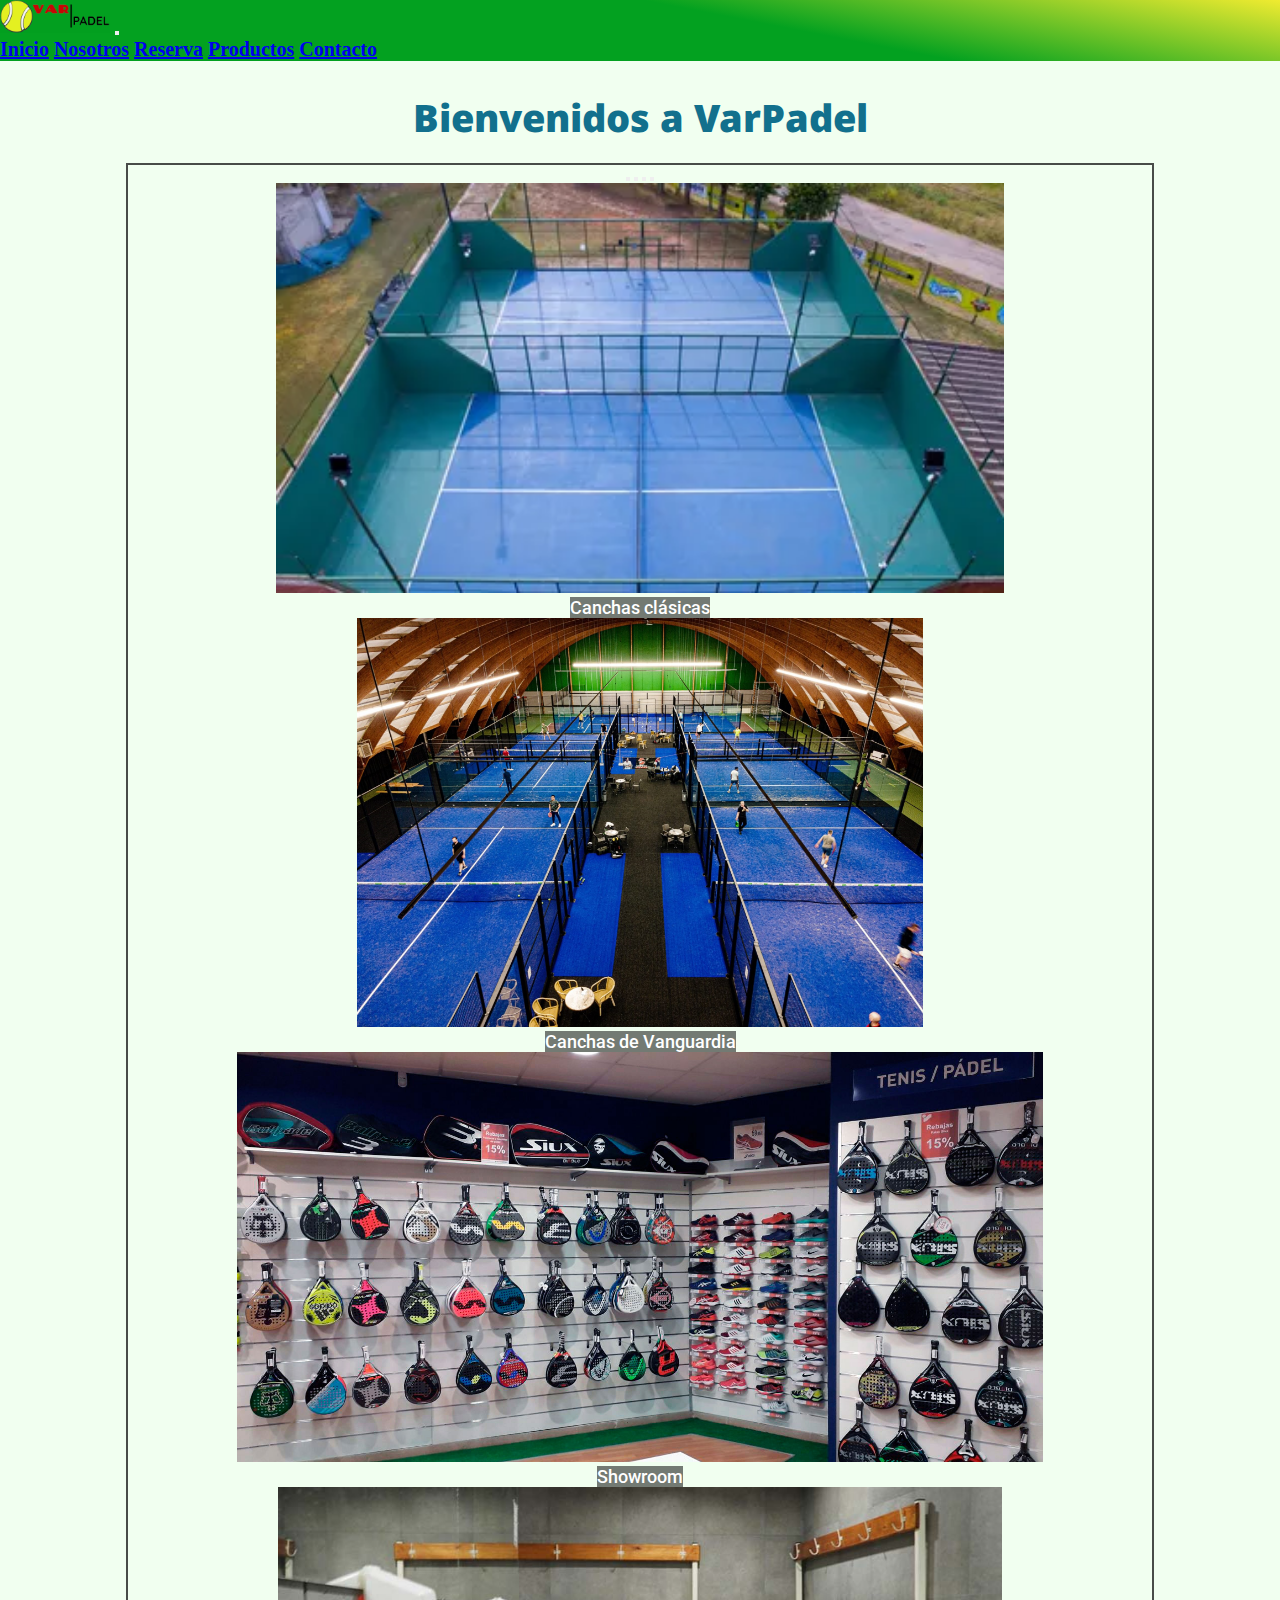
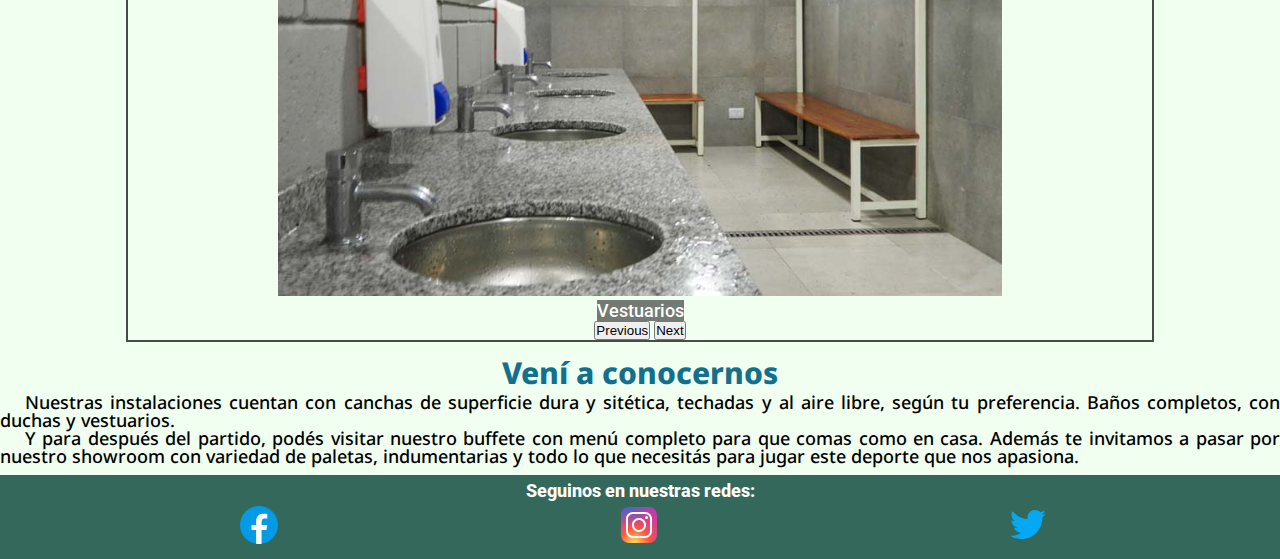
<file: index.html>
<!DOCTYPE html>
<html lang="en">
    <head>
        <meta charset="UTF-8">
        <meta http-equiv="X-UA-Compatible" content="IE=edge">
        <link rel="shortcut icon" href="./img/varpadel_favicon.png" type="image/x-icon">
        <meta name="viewport" content="width=device-width, initial-scale=1.0">
        <link href="https://cdn.jsdelivr.net/npm/bootstrap@5.3.0-alpha1/dist/css/bootstrap.min.css" rel="stylesheet" integrity="sha384-GLhlTQ8iRABdZLl6O3oVMWSktQOp6b7In1Zl3/Jr59b6EGGoI1aFkw7cmDA6j6gD" crossorigin="anonymous">
        <link rel="stylesheet" href="./css/estilo.css">
        <title>VarPadel - Inicio</title>
        <meta name="description" content="Tu cancha profesional con gustito a barrio">
        <meta name="keywords" content="Cancha, Sintético, Padel, Peletas, Deporte, Argentina, Buenos Aires">
    </head>
    <body>
        <header>
            <nav class="navbar navbar-expand-lg navbar-dark" >
                <div class="container-fluid">
                    <a class="navbar-brand" href="index.html"><img class="varlogo" src="./img/varlogo.png" alt="pelota de padel con la palabra var en bordo y padel en negro separadas por una linea vertical"></a>
                    <button class="navbar-toggler" type="button" data-bs-toggle="collapse" data-bs-target="#navbarNavAltMarkup" aria-controls="navbarNavAltMarkup" aria-expanded="false" aria-label="Toggle navigation">
                        <span class="navbar-toggler-icon"></span>
                    </button>
                    <div class="collapse navbar-collapse" id="navbarNavAltMarkup">
                        <div class="navbar-nav">
                        <a class="nav-link active nav-link1" aria-current="page" href="index.html">Inicio</a>
                        <a class="nav-link nav-link2" href="./section/nosotros.html">Nosotros</a>
                        <a class="nav-link nav-link3" href="./section/reserva.html">Reserva</a>
                        <a class="nav-link nav-link4" href="./section/productos.html">Productos</a>
                        <a class="nav-link nav-link5" href="./section/contacto.html">Contacto</a>
                        </div>
                    </div>
                </div>
            </nav>
        </header>
        <section class="wrapper">
            <main>
                <h1>
                    Bienvenidos a VarPadel
                </h1>
                <div class="carousel-width" style="text-align: center;">
                    <div id="carouselExampleIndicators" class="carousel slide carousel-fade" data-bs-ride="carousel" data-bs-interval="4000">
                        <div class="carousel-indicators">
                            <button type="button" data-bs-target="#carouselExampleIndicators" data-bs-slide-to="0" class="active" aria-current="true" aria-label="Slide 1"></button>
                            <button type="button" data-bs-target="#carouselExampleIndicators" data-bs-slide-to="1" aria-label="Slide 2"></button>
                            <button type="button" data-bs-target="#carouselExampleIndicators" data-bs-slide-to="2" aria-label="Slide 3"></button>
                            <button type="button" data-bs-target="#carouselExampleIndicators" data-bs-slide-to="3" aria-label="Slide 4"></button>
                        </div>
                        <div class="carousel-inner">
                            <div class="carousel-item active">
                                <img src="./img/canchapista_outdoor.webp" class="d-block w-100" alt="canchas de padel outdoor de superficie cemento">
                                <div class="carousel-caption d-none d-md-block">
                                    <h5>Canchas clásicas</h5>
                                </div>
                            </div>
                            <div class="carousel-item">
                                <img src="./img/canchasintetico_indoor.webp" class="d-block w-100" alt="canchas de padel indoor de superficie sintético">
                                <div class="carousel-caption d-none d-md-block">
                                    <h5>Canchas de Vanguardia</h5>
                                </div>
                            </div>
                            <div class="carousel-item">
                                <img src="./img/showroom.jpg" class="d-block w-100" alt="showroom con productos relacionados al padel">
                                <div class="carousel-caption d-none d-md-block">
                                    <h5>Showroom</h5>
                                </div>
                            </div>
                            <div class="carousel-item">
                                <img src="./img/vestuarios.jpg" class="d-block w-100" alt="vestuarios con ducha, bancos y perchas">
                                <div class="carousel-caption d-none d-md-block">
                                    <h5>Vestuarios</h5>
                                </div>
                            </div>
                        </div>
                            <button class="carousel-control-prev" type="button" data-bs-target="#carouselExampleIndicators" data-bs-slide="prev">
                            <span class="carousel-control-prev-icon" aria-hidden="true"></span>
                            <span class="visually-hidden">Previous</span>
                        </button>
                        <button class="carousel-control-next" type="button" data-bs-target="#carouselExampleIndicators" data-bs-slide="next">
                            <span class="carousel-control-next-icon" aria-hidden="true"></span>
                            <span class="visually-hidden">Next</span>
                        </button>
                    </div>
                </div>
            </main>
            <section>
                <div class="h2_inicio">
                    <h2>
                        Vení a conocernos
                    </h2>
                </div>
                <div class="p_inicio">
                    <p>
                        Nuestras instalaciones cuentan con canchas de superficie dura y sitética, techadas y al aire libre, según tu preferencia. Baños completos, con duchas y vestuarios.
                    </p>
                    <p>
                        Y para después del partido, podés visitar nuestro buffete con menú completo para que comas como en casa.
                        Además te invitamos a pasar por nuestro showroom con variedad de paletas, indumentarias y todo lo que necesitás para jugar este deporte que nos apasiona.
                    </p>
                </div>
            </section>
        </section>
        <footer>
            <div class="redes">
                <h2>Seguinos en nuestras redes:</h2>
                <div class="redesFlex">
                    <a class="face" href="https://www.facebook.com/" target="_blank"><img class="redes_icon" src="./img/icons8-facebook-nuevo.svg" alt="icono de facebook letra f blanco con fondo azul"></a>
                    <a class="insta" href="https://www.instagram.com/" target="_blank"><img class="redes_icon" src="./img/icons8-instagram.svg" alt="icono instagram imagen de camara con fondo multicolor"></a>
                    <a class="twitter" href="https://www.twitter.com/" target="_blank"><img class="redes_icon" src="./img/icons8-twitter.svg" alt="icono twitter pajaro volando en blanco y fondo azul"></a>
                </div>
            </div>
        </footer>
        <script src="https://cdn.jsdelivr.net/npm/bootstrap@5.3.0-alpha1/dist/js/bootstrap.bundle.min.js" integrity="sha384-w76AqPfDkMBDXo30jS1Sgez6pr3x5MlQ1ZAGC+nuZB+EYdgRZgiwxhTBTkF7CXvN" crossorigin="anonymous"></script>
    </body>
</html>
</file>
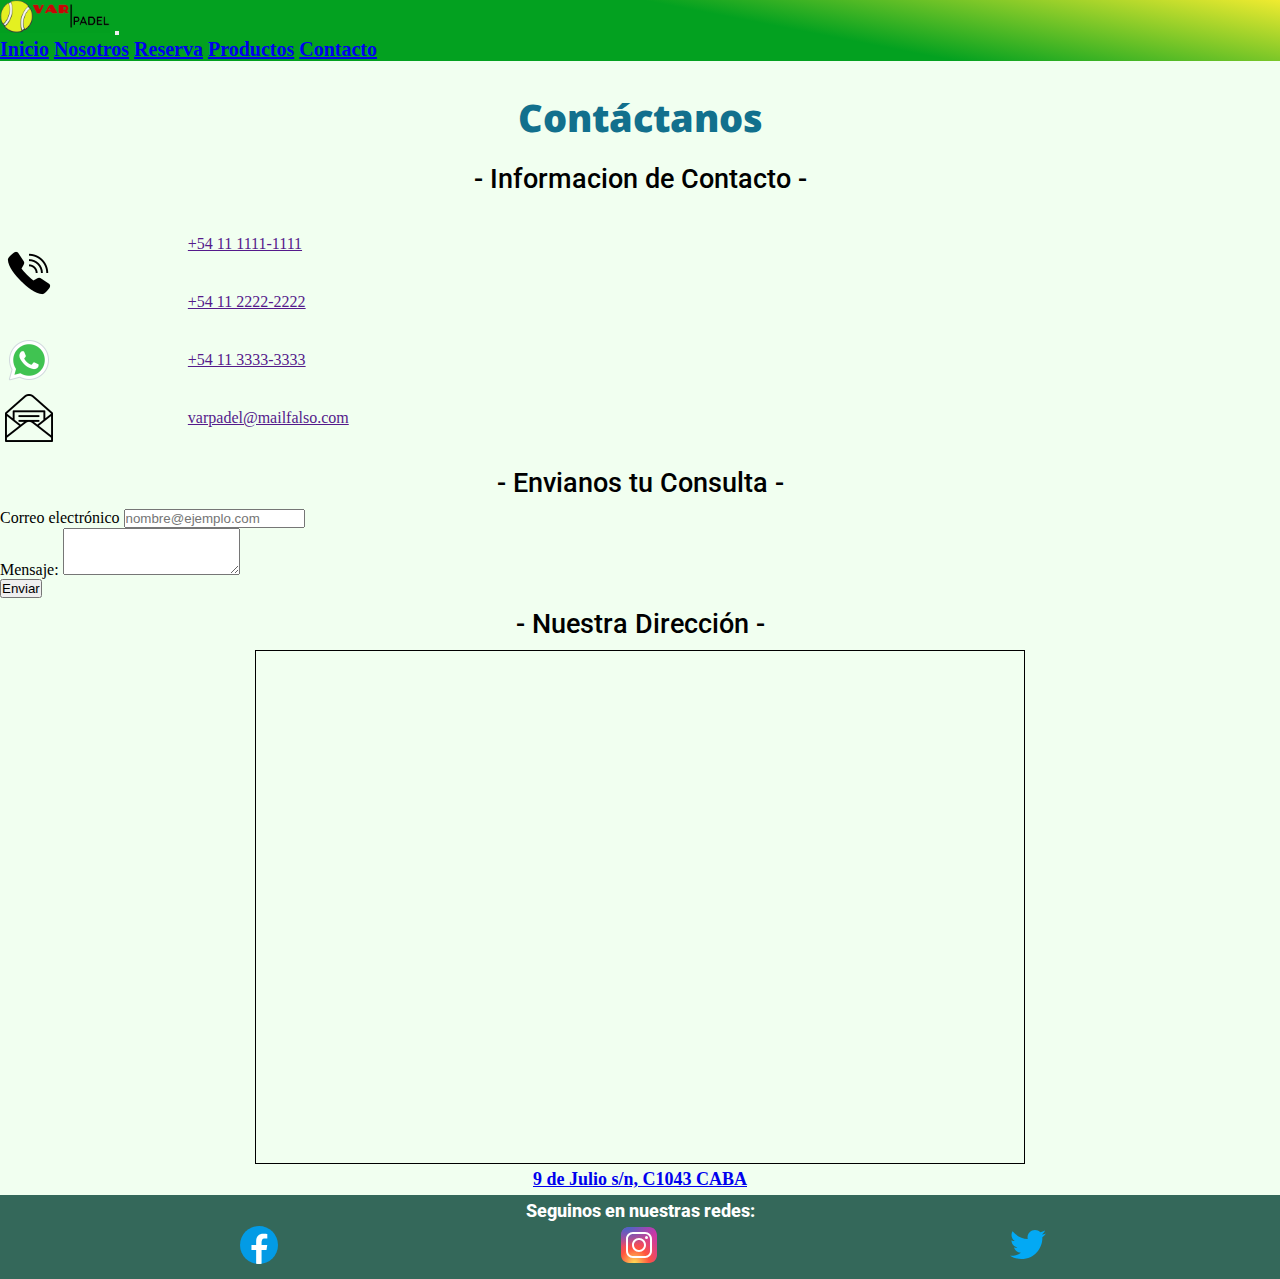
<file: section/contacto.html>
<!DOCTYPE html>
<html lang="en">
<head>
    <meta charset="UTF-8">
    <meta http-equiv="X-UA-Compatible" content="IE=edge">
    <link rel="shortcut icon" href="../img/varpadel_favicon.png" type="./image/x-icon">
    <meta name="viewport" content="width=device-width, initial-scale=1.0">
    <link href="https://cdn.jsdelivr.net/npm/bootstrap@5.3.0-alpha1/dist/css/bootstrap.min.css" rel="stylesheet" integrity="sha384-GLhlTQ8iRABdZLl6O3oVMWSktQOp6b7In1Zl3/Jr59b6EGGoI1aFkw7cmDA6j6gD" crossorigin="anonymous">
    <link rel="stylesheet" href="../css/estilo.css">
    <title>VarPadel - Contacto</title>
    <meta name="description" content="Contactanos ante cualquier consulta que tenga">
    <meta name="keywords" content="Cancha, Sintético, Padel, Peletas, Deporte, Argentina, Buenos Aires, Ubicación, Información">
</head>
<body>
    <header>
        <nav class="navbar navbar-expand-lg navbar-dark" style="background: linear-gradient(11deg, #03a120 60%, #f0eb30);">
            <div class="container-fluid">
                <a class="navbar-brand" href="../index.html"><img class="varlogo" src="../img/varlogo.png" alt="pelota de padel con la palabra var en bordo y padel en negro separadas por una linea vertical"></a>
                <button class="navbar-toggler" type="button" data-bs-toggle="collapse" data-bs-target="#navbarNavAltMarkup" aria-controls="navbarNavAltMarkup" aria-expanded="false" aria-label="Toggle navigation">
                <span class="navbar-toggler-icon"></span>
                </button>
                <div class="collapse navbar-collapse" id="navbarNavAltMarkup">
                <div class="navbar-nav">
                    <a class="nav-link nav-link1" aria-current="page" href="../index.html">Inicio</a>
                    <a class="nav-link nav-link2" href="./nosotros.html">Nosotros</a>
                    <a class="nav-link nav-link3" href="./reserva.html">Reserva</a>
                    <a class="nav-link nav-link4" href="./productos.html">Productos</a>
                    <a class="nav-link nav-link5 active" aria-current="page" href="./contacto.html">Contacto</a>
                </div>
            </div>
            </div>
        </nav>
    </header>
    <section class="wrapper">
        <main>
            <h1>
            Contáctanos
            </h1>
        </main>
        <section class="container">
            <div class="row mt-5">
                <div class="col-md-6">
                    <h4>- Informacion de Contacto -</h4>
                    <div class="gridContacto">
                            <img class="info_contacto tel1" src="../img/icons8-volumen-del-timbre-48.png" alt="">
                            <a href="" class="info_contacto tel2"> +54 11 1111-1111</a>
                            <a href="" class="info_contacto tel3"> +54 11 2222-2222</a>
                        
                            <img class="info_contacto wapp" src="../img/icons8-whatsapp-48.png" alt="">
                            <a class="info_contacto wapp1" href="">+54 11 3333-3333</a>
                        
                            <img class="info_contacto email" src="../img/icons8-mail.png" alt="">    
                            <a class="info_contacto email1" href="">varpadel@mailfalso.com</a>
                    </div>
                </div>

                <div class="col-md-6">
                    <h4>- Envianos tu Consulta -</h4>
                    <form>
                        <div class="mb-3">
                            <label for="exampleFormControlInput1" class="form-label"> Correo electrónico</label>
                            <input type="email" class="form-control" id="exampleFormControlInput1"
                                placeholder="nombre@ejemplo.com">
                        </div>
                        <div class="mb-3">
                            <label for="exampleFormControlTextarea1" class="form-label">Mensaje:</label>
                            <textarea class="form-control" id="exampleFormControlTextarea1" rows="3"></textarea>
                        </div>
                        <input type="submit" value="Enviar" class="button btn btn-primary">
                    </form>
                </div>
            </div>
        </section>
        <section class="ubicacion">
            <h4>- Nuestra Dirección -</h4>
            <iframe src="https://www.google.com/maps/embed?pb=!1m18!1m12!1m3!1d3284.016713276846!2d-58.383759084404645!3d-34.60373888045948!2m3!1f0!2f0!3f0!3m2!1i1024!2i768!4f13.1!3m3!1m2!1s0x4aa9f0a6da5edb%3A0x11bead4e234e558b!2sObelisco!5e0!3m2!1ses-419!2sar!4v1670473163350!5m2!1ses-419!2sar"  style="border:1px solid black;" allowfullscreen="" loading="lazy" referrerpolicy="no-referrer-when-downgrade"></iframe>
            <a href="https://goo.gl/maps/9fpucxEThnBVhkEw9" target="_blank">9 de Julio s/n, C1043 CABA</a>
        </section>
    </section>

    <footer>
        <div class="redes">
            <h2>Seguinos en nuestras redes:</h2>
            <div class="redesFlex">
                <a class="face" href="https://www.facebook.com/" target="_blank"><img class="redes_icon" src="../img/icons8-facebook-nuevo.svg" alt="icono de facebook letra f blanco con fondo azul"></a>
                <a class="insta" href="https://www.instagram.com/" target="_blank"><img class="redes_icon" src="../img/icons8-instagram.svg" alt="icono instagram imagen de camara con fondo multicolor"></a>
                <a class="twitter" href="https://www.twitter.com/" target="_blank"><img class="redes_icon" src="../img/icons8-twitter.svg" alt="icono twitter pajaro volando en blanco y fondo azul"></a>
            </div>
        </div>
    </footer>

    <script src="https://cdn.jsdelivr.net/npm/bootstrap@5.3.0-alpha1/dist/js/bootstrap.bundle.min.js" integrity="sha384-w76AqPfDkMBDXo30jS1Sgez6pr3x5MlQ1ZAGC+nuZB+EYdgRZgiwxhTBTkF7CXvN" crossorigin="anonymous"></script>
</body>
</html>
</file>
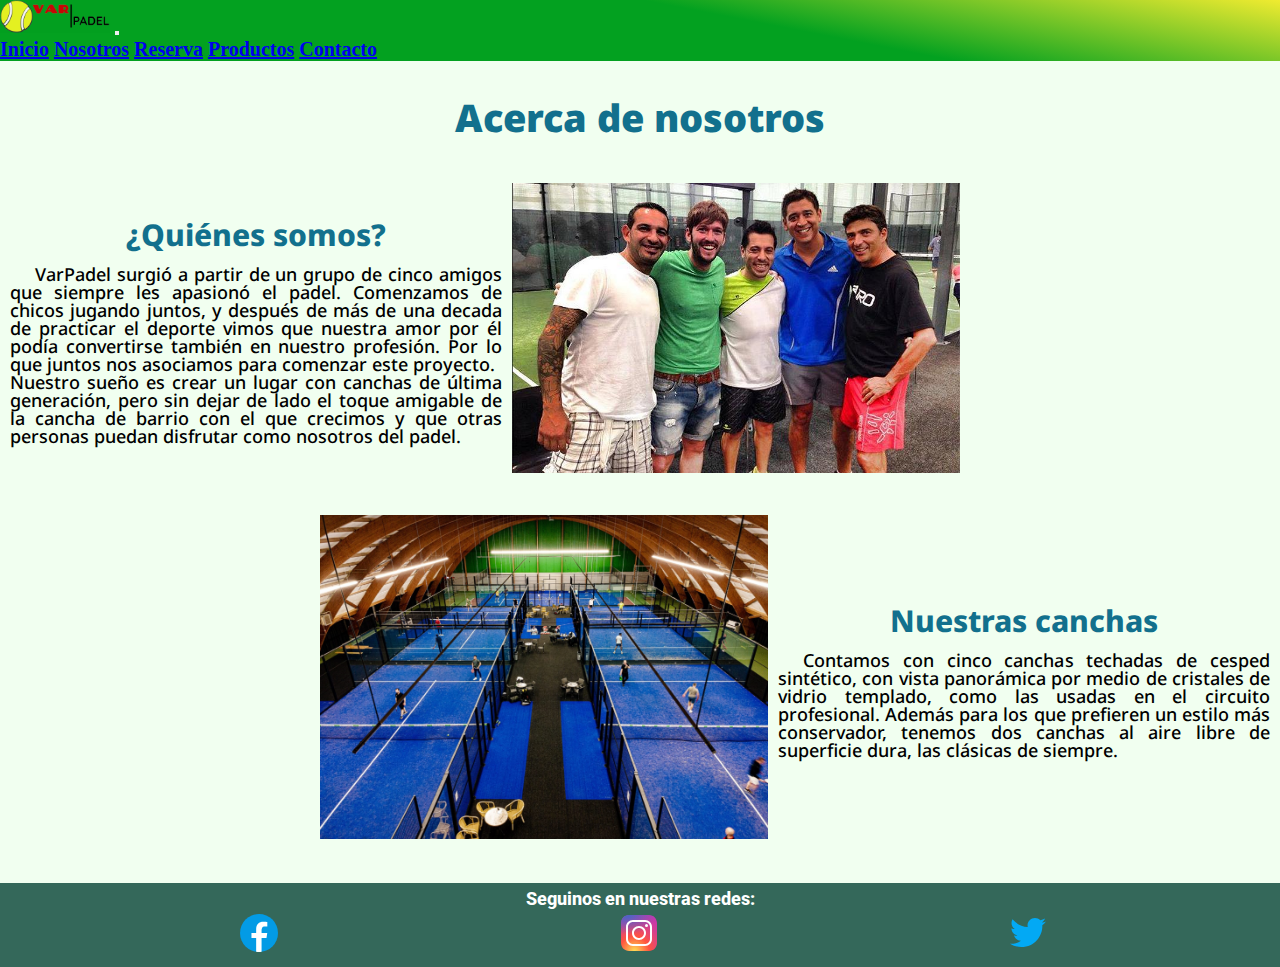
<file: section/nosotros.html>
<!DOCTYPE html>
<html lang="en">
<head>
    <meta charset="UTF-8">
    <meta http-equiv="X-UA-Compatible" content="IE=edge">
    <link rel="shortcut icon" href="../img/varpadel_favicon.png" type="./image/x-icon">
    <meta name="viewport" content="width=device-width, initial-scale=1.0">
    <link href="https://cdn.jsdelivr.net/npm/bootstrap@5.3.0-alpha1/dist/css/bootstrap.min.css" rel="stylesheet" integrity="sha384-GLhlTQ8iRABdZLl6O3oVMWSktQOp6b7In1Zl3/Jr59b6EGGoI1aFkw7cmDA6j6gD" crossorigin="anonymous">
    <link rel="stylesheet" href="../css/estilo.css">
    <title>VarPadel - Nosotros</title>
    <meta name="description" content="Conoce quienes somos">
    <meta name="keywords" content="Cancha, Sintético, Padel, Peletas, Deporte, Argentina, Buenos Aires, Amigos">
</head>
<body>
    <header>
        <nav class="navbar navbar-expand-lg navbar-dark" style="background: linear-gradient(11deg, #03a120 60%, #f0eb30);">
            <div class="container-fluid">
                <a class="navbar-brand" href="../index.html"><img class="varlogo" src="../img/varlogo.png" alt="pelota de padel con la palabra var en bordo y padel en negro separadas por una linea vertical"></a>
                <button class="navbar-toggler" type="button" data-bs-toggle="collapse" data-bs-target="#navbarNavAltMarkup" aria-controls="navbarNavAltMarkup" aria-expanded="false" aria-label="Toggle navigation">
                    <span class="navbar-toggler-icon"></span>
                </button>
                <div class="collapse navbar-collapse" id="navbarNavAltMarkup">
                    <div class="navbar-nav">
                        <a class="nav-link nav-link1" aria-current="page" href="../index.html">Inicio</a>
                        <a class="nav-link nav-link2 active" href="./nosotros.html">Nosotros</a>
                        <a class="nav-link nav-link3" href="./reserva.html">Reserva</a>
                        <a class="nav-link nav-link4" href="./productos.html">Productos</a>
                        <a class="nav-link nav-link5 " aria-current="page" href="./contacto.html">Contacto</a>
                    </div>
                </div>
            </div>
        </nav>
    </header>

    <section class="wrapper">
        <main>
            <h1>
            Acerca de nosotros
            </h1>
        </main>
        <section class="flexNosotros">
            <section class="flexqs">
                <div class="textns">
                    <h2>¿Quiénes somos?</h2>
                    <p>
                        VarPadel surgió a partir de un grupo de cinco amigos que siempre les apasionó el padel. Comenzamos de chicos jugando juntos, y después de más de una decada de practicar el deporte vimos que nuestra amor por él podía convertirse también en nuestro profesión. Por lo que juntos nos asociamos para comenzar este proyecto. 
                        <br>Nuestro sueño es crear un lugar con canchas de última generación, pero sin dejar de lado el toque amigable de la cancha de barrio con el que crecimos y que otras personas puedan disfrutar como nosotros del padel.
                    </p>
                </div>
                <div class="imgns">
                    <img src="../img/nosotros.jpg" alt="foto de amigos con ropa deportiva en cancha de padel">
                </div>
            </section>
            <section class="flexnc">
                <div class="imgns">
                    <img src="../img/canchasintetico_indoor.webp" alt="foto de amigos con ropa deportiva en cancha de padel">
                </div>
                <div class="textns">
                    <h2>Nuestras canchas</h2>
                    <p>
                        Contamos con cinco canchas techadas de cesped sintético, con vista panorámica por medio de cristales de vidrio templado, como las usadas en el circuito profesional. Además para los que prefieren un estilo más conservador, tenemos dos canchas al aire libre de superficie dura, las clásicas de siempre.
                    </p>
                </div>
            </section>
        </section>
    </section>

    <footer>
        <div class="redes">
            <h2>Seguinos en nuestras redes:</h2>
            <div class="redesFlex">
                <a class="face" href="https://www.facebook.com/" target="_blank"><img class="redes_icon" src="../img/icons8-facebook-nuevo.svg" alt="icono de facebook letra f blanco con fondo azul"></a>
                <a class="insta" href="https://www.instagram.com/" target="_blank"><img class="redes_icon" src="../img/icons8-instagram.svg" alt="icono instagram imagen de camara con fondo multicolor"></a>
                <a class="twitter" href="https://www.twitter.com/" target="_blank"><img class="redes_icon" src="../img/icons8-twitter.svg" alt="icono twitter pajaro volando en blanco y fondo azul"></a>
            </div>
        </div>
    </footer>

    <script src="https://cdn.jsdelivr.net/npm/bootstrap@5.3.0-alpha1/dist/js/bootstrap.bundle.min.js" integrity="sha384-w76AqPfDkMBDXo30jS1Sgez6pr3x5MlQ1ZAGC+nuZB+EYdgRZgiwxhTBTkF7CXvN" crossorigin="anonymous"></script>
</body>
</html>
</file>
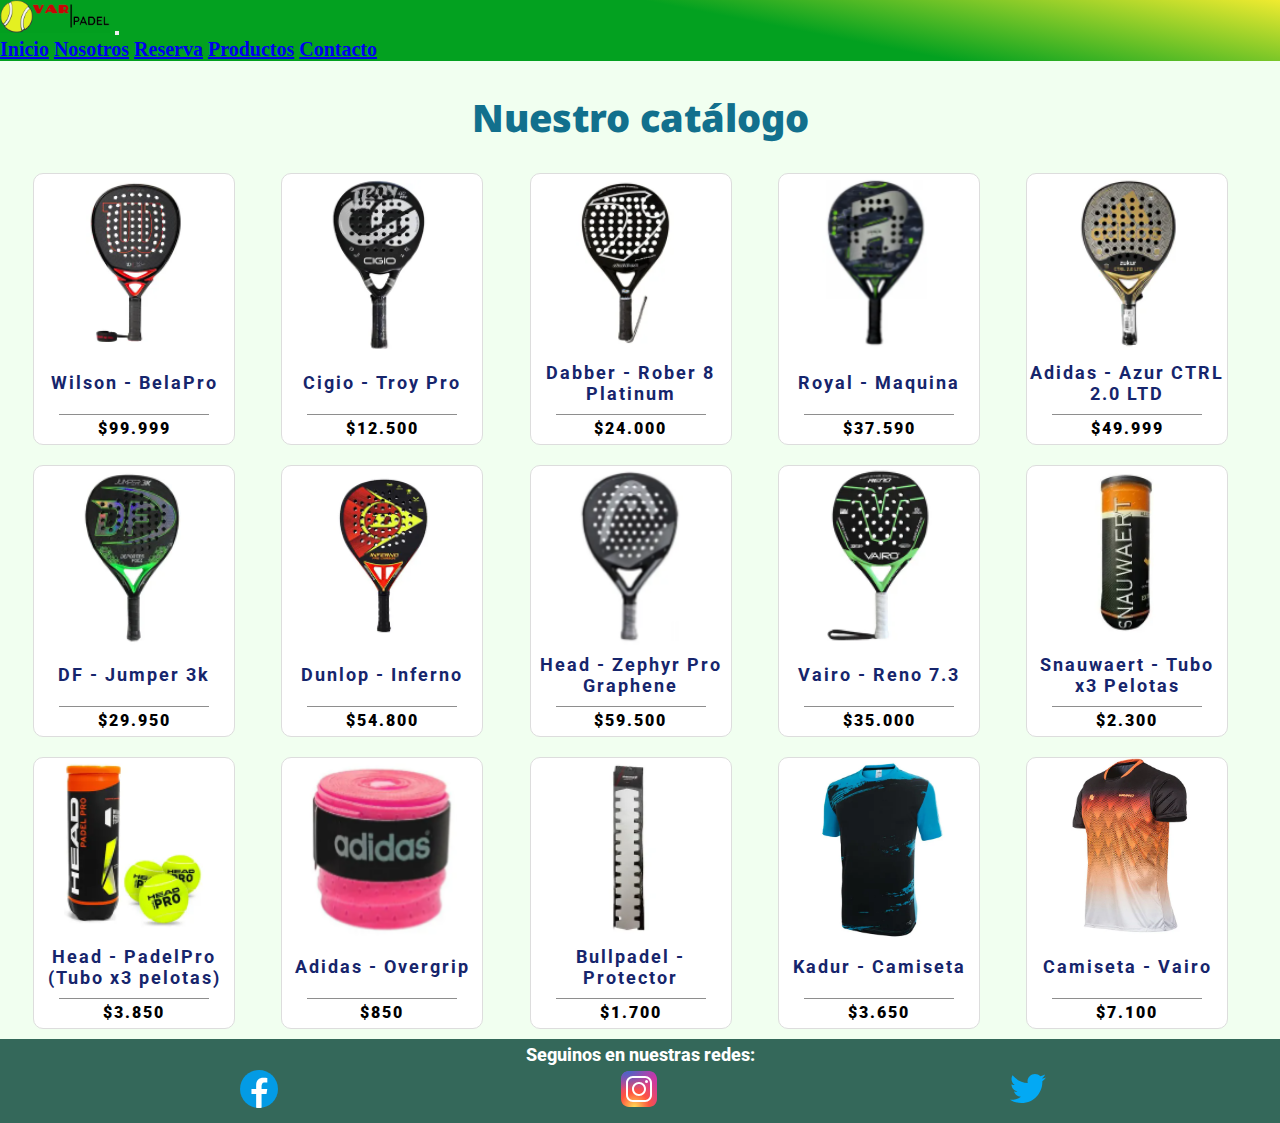
<file: section/productos.html>
<!DOCTYPE html>
<html lang="en">
<head>
    <meta charset="UTF-8">
    <meta http-equiv="X-UA-Compatible" content="IE=edge">
    <link rel="shortcut icon" href="../img/varpadel_favicon.png" type="./image/x-icon">
    <meta name="viewport" content="width=device-width, initial-scale=1.0">
    <link href="https://cdn.jsdelivr.net/npm/bootstrap@5.3.0-alpha1/dist/css/bootstrap.min.css" rel="stylesheet" integrity="sha384-GLhlTQ8iRABdZLl6O3oVMWSktQOp6b7In1Zl3/Jr59b6EGGoI1aFkw7cmDA6j6gD" crossorigin="anonymous">
    <link rel="stylesheet" href="../css/estilo.css">
    <title>VarPadel - Productos</title>
    <meta name="description" content="Mira nuestro catálogo de productos">
    <meta name="keywords" content="Cancha, Sintético, Padel, Peletas, Deporte, Argentina, Buenos Aires, Catalogo, Indumentaria">
</head>
<body>
    <header>
        <nav class="navbar navbar-expand-lg navbar-dark" style="background: linear-gradient(11deg, #03a120 60%, #f0eb30);">
            <div class="container-fluid">
                <a class="navbar-brand" href="../index.html"><img class="varlogo" src="../img/varlogo.png" alt="pelota de padel con la palabra var en bordo y padel en negro separadas por una linea vertical"></a>
                <button class="navbar-toggler" type="button" data-bs-toggle="collapse" data-bs-target="#navbarNavAltMarkup" aria-controls="navbarNavAltMarkup" aria-expanded="false" aria-label="Toggle navigation">
                    <span class="navbar-toggler-icon"></span>
                </button>
                <div class="collapse navbar-collapse" id="navbarNavAltMarkup">
                    <div class="navbar-nav">
                        <a class="nav-link nav-link1" aria-current="page" href="../index.html">Inicio</a>
                        <a class="nav-link nav-link2" href="./nosotros.html">Nosotros</a>
                        <a class="nav-link nav-link3" href="./reserva.html">Reserva</a>
                        <a class="nav-link nav-link4 active" href="./productos.html">Productos</a>
                        <a class="nav-link nav-link5" aria-current="page" href="./contacto.html">Contacto</a>
                    </div>
                </div>
            </div>
        </nav>
    </header>

    <section class="wrapper">
        <main>
            <h1>
            Nuestro catálogo
            </h1>
        </main>
        <div class="gridProductos">
            <div class="caja_producto caja1">
                <div class="box_venta">
                    <div class="box_venta_img">
                    <a href=""><img src="../img/paleta-belapro.png" alt="paleta negra con detalles y logo de wilson en rojo"></a>
                    </div>
                    <h2>Wilson - BelaPro</h2>
                    <h3>$99.999</h3>
                </div>
            </div>
            <div class="caja_producto caja2">
                <div class="box_venta">
                    <div class="box_venta_img">
                    <a href=""><img src="../img/paleta-cigiotroy.png" alt="paleta negra con detalles y logo cigio en blanco"></a>
                    </div>
                    <h2>Cigio - Troy Pro</h2>
                    <h3>$12.500</h3>
                </div>
            </div>
            <div class="caja_producto caja3">
                <div class="box_venta">
                    <div class="box_venta_img">
                    <a href=""><img src="../img/paleta-dabberrober8.png" alt="paleta negra con detalles y logo dabber en blanco"></a>
                    </div>
                    <h2>Dabber - Rober 8 Platinum</h2>
                    <h3>$24.000</h3>
                </div>
            </div>
            <div class="caja_producto caja4">
                <div class="box_venta">
                    <div class="box_venta_img">
                    <a href=""><img src="../img/paleta-royalmaquina.png" alt="paleta azul con detalles en verde y logo de royal en gris"></a>
                    </div>
                    <h2>Royal - Maquina</h2>
                    <h3>$37.590</h3>
                </div>
            </div>
            <div class="caja_producto caja5">
                <div class="box_venta">
                    <div class="box_venta_img">
                    <a href=""><img src="../img/paleta-adidaszucur.png" alt="paleta gris con detalles y logo de adidas en amarillo"></a>
                    </div>
                    <h2>Adidas - Azur CTRL 2.0 LTD</h2>
                    <h3>$49.999</h3>
                </div>
            </div>
            <div class="caja_producto caja6">
                <div class="box_venta">
                    <div class="box_venta_img">
                    <a href=""><img src="../img/paleta-dfjumper3k.png" alt="paleta negra con detalles en fluor y logo DF en efecto metalizado"></a>
                    </div>
                    <h2>DF - Jumper 3k</h2>
                    <h3>$29.950</h3>
                </div>
            </div>
            <div class="caja_producto caja7">
                <div class="box_venta">
                    <div class="box_venta_img">
                    <a href=""><img src="../img/paleta-dunlopinferno.png" alt="paleta negra con detalles en rojo con logo de dunlop"></a>
                    </div>
                    <h2>Dunlop - Inferno</h2>
                    <h3>$54.800</h3>
                </div>
            </div>
            <div class="caja_producto caja8">
                <div class="box_venta">
                <div class="box_venta_img">
                <a href=""><img src="../img/paleta-headzyphirpro.png" alt="paleta negra con detalles en gris con logo de head"></a>
                </div>
                <h2>Head - Zephyr Pro Graphene</h2>
                <h3>$59.500</h3>
            </div></div>
            <div class="caja_producto caja9">
                <div class="box_venta">
                    <div class="box_venta_img">
                    <a href=""><img src="../img/paleta-vairoreno.png" alt="paleta negra con detalles en verde y logo de vairo"></a>
                    </div>
                    <h2>Vairo - Reno 7.3</h2>
                    <h3>$35.000</h3>
                </div>
            </div>
            <div class="caja_producto caja10">
                <div class="box_venta">
                    <div class="box_venta_img">
                    <a href=""><img src="../img/pelotas-snauwaert.png" alt="tubo cerrado de 3 pelotas de padel snauwaert"></a>
                    </div>
                    <h2>Snauwaert - Tubo x3 Pelotas</h2>
                    <h3>$2.300</h3>
                </div>
            </div>
            <div class="caja_producto caja11">
                <div class="box_venta">
                    <div class="box_venta_img">
                    <a href=""><img src="../img/pelotas-headpadelpro.png" alt="tubo de 3 pelotas de padel con inscripcion head pro"></a>
                    </div>
                    <h2>Head - PadelPro (Tubo x3 pelotas)</h2>
                    <h3>$3.850</h3>
                </div>
            </div>
            <div class="caja_producto caja12">
                <div class="box_venta">
                    <div class="box_venta_img">
                    <a href=""><img src="../img/overgrip-adidas.png" alt="overgrip para paleta color rosa con cinta negra con adidas escrito en letras grises"></a>
                    </div>
                    <h2>Adidas - Overgrip</h2>
                    <h3>$850</h3>
                </div>
            </div>
            <div class="caja_producto caja13">
                <div class="box_venta">
                    <div class="box_venta_img">
                    <a href=""><img src="../img/protector-bullpadeltransparente.png" alt="protector para marco de paleta color gris metalizado">
                    </div></a>
                    <h2>Bullpadel - Protector</h2>
                    <h3>$1.700</h3>
                </div>
            </div>
            <div class="caja_producto caja14">
                <div class="box_venta">
                    <div class="box_venta_img">
                    <a href=""><img src="../img/camiseta-kadur.png" alt="Camisa deportiva manga corta color negro y celeste"></a>
                    </div>
                    <h2>Kadur - Camiseta</h2>
                    <h3>$3.650</h3>
                </div>
            </div>
            <div class="caja_producto caja15">
                <div class="box_venta">
                    <div class="box_venta_img">
                    <a href=""><img src="../img/camiseta-vairo.png" alt="Camisa deportiva manga corta color negro y naranja"></a>
                    </div>
                    <h2>Camiseta - Vairo</h2>
                    <h3>$7.100</h3>
                </div>
            </div>

        </div>
    </section>

    <footer>
        <div class="redes">
            <h2>Seguinos en nuestras redes:</h2>
            <div class="redesFlex">
                <a class="face" href="https://www.facebook.com/" target="_blank"><img class="redes_icon" src="../img/icons8-facebook-nuevo.svg" alt="icono de facebook letra f blanco con fondo azul"></a>
                <a class="insta" href="https://www.instagram.com/" target="_blank"><img class="redes_icon" src="../img/icons8-instagram.svg" alt="icono instagram imagen de camara con fondo multicolor"></a>
                <a class="twitter" href="https://www.twitter.com/" target="_blank"><img class="redes_icon" src="../img/icons8-twitter.svg" alt="icono twitter pajaro volando en blanco y fondo azul"></a>
            </div>
        </div>
    </footer>

    <script src="https://cdn.jsdelivr.net/npm/bootstrap@5.3.0-alpha1/dist/js/bootstrap.bundle.min.js" integrity="sha384-w76AqPfDkMBDXo30jS1Sgez6pr3x5MlQ1ZAGC+nuZB+EYdgRZgiwxhTBTkF7CXvN" crossorigin="anonymous"></script>
</body>
</html>
</file>
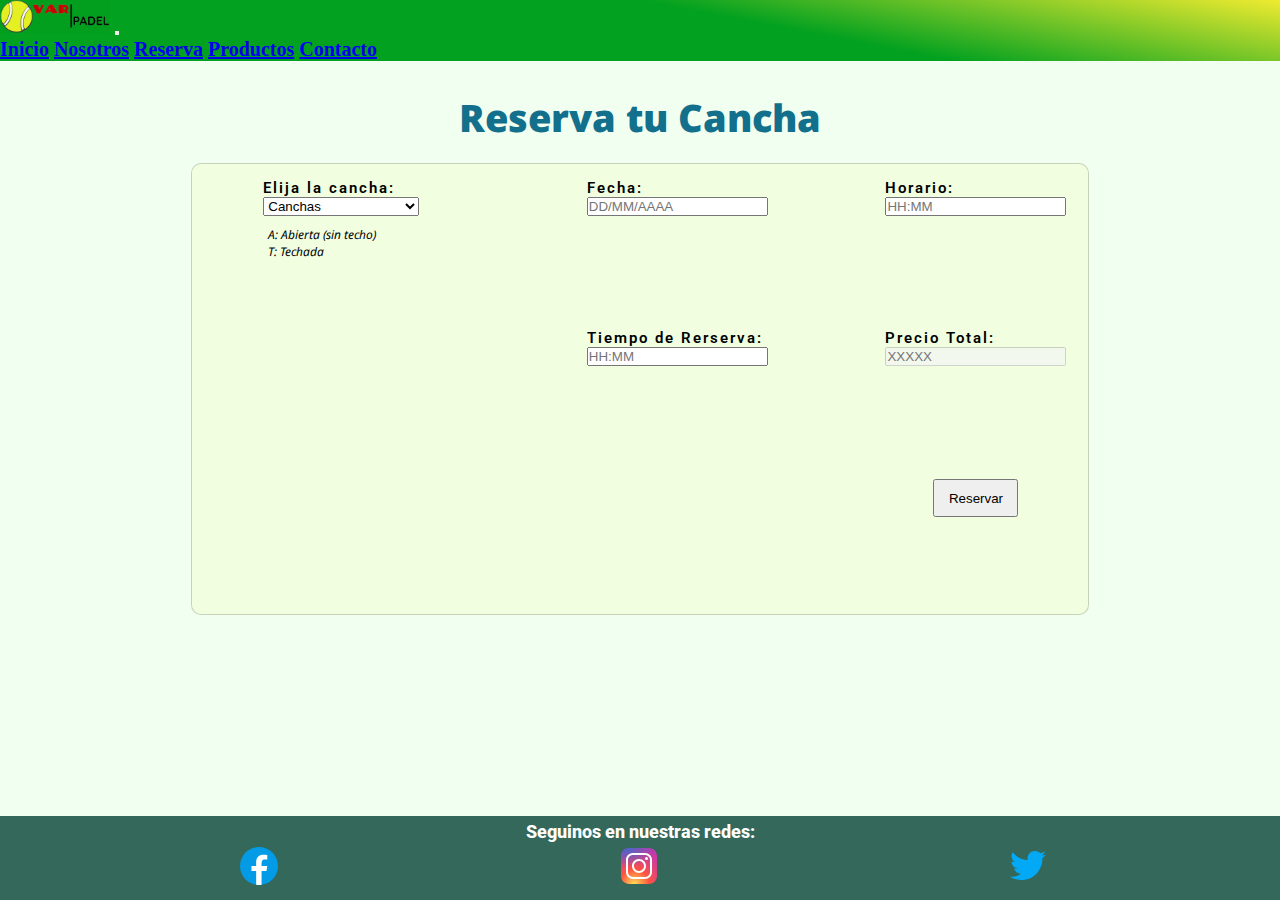
<file: section/reserva.html>
<!DOCTYPE html>
<html lang="en">
<head>
    <meta charset="UTF-8">
    <meta http-equiv="X-UA-Compatible" content="IE=edge">
    <link rel="shortcut icon" href="../img/varpadel_favicon.png" type="./image/x-icon">
    <meta name="viewport" content="width=device-width, initial-scale=1.0">
    <link href="https://cdn.jsdelivr.net/npm/bootstrap@5.3.0-alpha1/dist/css/bootstrap.min.css" rel="stylesheet" integrity="sha384-GLhlTQ8iRABdZLl6O3oVMWSktQOp6b7In1Zl3/Jr59b6EGGoI1aFkw7cmDA6j6gD" crossorigin="anonymous">
    <link rel="stylesheet" href="../css/estilo.css">
    <title>VarPadel - Reserva</title>
    <meta name="description" content="Reserva o revisa la disponibilidad de nuestras canchas de manera Online">
    <meta name="keywords" content="Cancha, Sintético, Padel, Peletas, Deporte, Argentina, Buenos Aires, Reservar, Disponibilidad, Precio">
</head>
<body>
    <header>
        <nav class="navbar navbar-expand-lg navbar-dark" style="background: linear-gradient(11deg, #03a120 60%, #f0eb30);">
            <div class="container-fluid">
                <a class="navbar-brand" href="../index.html"><img class="varlogo" src="../img/varlogo.png" alt="pelota de padel con la palabra var en bordo y padel en negro separadas por una linea vertical"></a>
                <button class="navbar-toggler" type="button" data-bs-toggle="collapse" data-bs-target="#navbarNavAltMarkup" aria-controls="navbarNavAltMarkup" aria-expanded="false" aria-label="Toggle navigation">
                    <span class="navbar-toggler-icon"></span>
                </button>
                <div class="collapse navbar-collapse" id="navbarNavAltMarkup">
                    <div class="navbar-nav">
                        <a class="nav-link nav-link1" aria-current="page" href="../index.html">Inicio</a>
                        <a class="nav-link nav-link2" href="./nosotros.html">Nosotros</a>
                        <a class="nav-link nav-link3  active" href="./reserva.html">Reserva</a>
                        <a class="nav-link nav-link4" href="./productos.html">Productos</a>
                        <a class="nav-link nav-link5" aria-current="page" href="./contacto.html">Contacto</a>
                    </div>
                </div>
            </div>
        </nav>
    </header>

    <section class="wrapper">
        <main>
            <h1>
                Reserva tu Cancha
            </h1>
        </main>
        <section class="flexCenter">
            <div class="gridContenedor">
                <div class="caja elijaCancha">
                    <h3>
                        Elija la cancha:
                    </h3>
                    <select class="form-select" aria-label="Default select example">
                        <option selected>Canchas</option>
                        <option value="1">Cancha 1 (cemento A)</option>
                        <option value="2">Cancha 2 (cemento A)</option>
                        <option value="3">Cancha 3 (sintetico T)</option>
                        <option value="4">Cancha 4 (sintetico T)</option>
                        <option value="5">Cancha 5 (sintetico T)</option>
                        <option value="6">Cancha 6 (sintetico T)</option>
                        <option value="7">Cancha 7 (sintetico T)</option>
                    </select>
                    <h4>
                        A: Abierta (sin techo)<br>T: Techada
                    </h4>
                </div>
                <div class="caja fecha">
                    <h3>
                        Fecha:
                    </h3>
                    <input type="text" id="disabledTextInput" class="form-control" placeholder="DD/MM/AAAA">
                </div>
                <div class="caja horario">
                    <h3>
                        Horario:
                    </h3>
                    <input type="text" id="disabledTextInput" class="form-control" placeholder="HH:MM">
                </div>
                <div class="caja tiempoReserva">
                    <h3>
                        Tiempo de Rerserva:
                    </h3>
                    <input type="text" id="disabledTextInput" class="form-control" placeholder="HH:MM">
                </div>
                <div class="caja precioTotal">
                    <h3>
                        Precio Total:
                    </h3>
                    <!-- Esta desabilitado porque la idea no es que sea un input sino que sea un area donde se visualice el monto a pagar segun los valores que se colocan para la reserva -->
                    <input type="text" id="disabledTextInput" class="form-control" placeholder="XXXXX" disabled>
                </div>
                <div class="caja reservar">
                    <button type="button" class="btn btn-primary">Reservar</button>
                </div>
            </div>
        </section>
    </section>
    <footer>
        <div class="redes">
            <h2>Seguinos en nuestras redes:</h2>
            <div class="redesFlex">
                <a class="face" href="https://www.facebook.com/" target="_blank"><img class="redes_icon" src="../img/icons8-facebook-nuevo.svg" alt="icono de facebook letra f blanco con fondo azul"></a>
                <a class="insta" href="https://www.instagram.com/" target="_blank"><img class="redes_icon" src="../img/icons8-instagram.svg" alt="icono instagram imagen de camara con fondo multicolor"></a>
                <a class="twitter" href="https://www.twitter.com/" target="_blank"><img class="redes_icon" src="../img/icons8-twitter.svg" alt="icono twitter pajaro volando en blanco y fondo azul"></a>
            </div>
        </div>
    </footer>
    <script src="https://cdn.jsdelivr.net/npm/bootstrap@5.3.0-alpha1/dist/js/bootstrap.bundle.min.js" integrity="sha384-w76AqPfDkMBDXo30jS1Sgez6pr3x5MlQ1ZAGC+nuZB+EYdgRZgiwxhTBTkF7CXvN" crossorigin="anonymous"></script>
</body>
</html>
</file>
<file: css/estilo.css>
@import url("https://fonts.googleapis.com/css2?family=Noto+Sans:ital,wght@0,200;0,300;0,400;0,500;0,600;0,700;0,900;1,200;1,300;1,400;1,500;1,700&family=Poppins:ital@1&family=Roboto:ital,wght@0,100;0,300;0,400;1,100;1,300;1,400&display=swap");
@-webkit-keyframes showRight {
  0% {
    transform: scale(0);
    opacity: 0;
  }
  100% {
    transform: scale(1);
    opacity: 1;
  }
}
@keyframes showRight {
  0% {
    transform: scale(0);
    opacity: 0;
  }
  100% {
    transform: scale(1);
    opacity: 1;
  }
}
@-webkit-keyframes backInRight {
  0% {
    transform: translateX(2000px) scale(0.7);
    opacity: 0.7;
  }
  80% {
    transform: translateX(0) scale(0.7);
    opacity: 0.7;
  }
  to {
    transform: scale(1);
    opacity: 1;
  }
}
@keyframes backInRight {
  0% {
    transform: translateX(2000px) scale(0.7);
    opacity: 0.7;
  }
  80% {
    transform: translateX(0) scale(0.7);
    opacity: 0.7;
  }
  to {
    transform: scale(1);
    opacity: 1;
  }
}
@-webkit-keyframes backInLeft {
  0% {
    transform: translateX(-2000px) scale(0.7);
    opacity: 0.7;
  }
  80% {
    transform: translateX(0) scale(0.7);
    opacity: 0.7;
  }
  to {
    transform: scale(1);
    opacity: 1;
  }
}
@keyframes backInLeft {
  0% {
    transform: translateX(-2000px) scale(0.7);
    opacity: 0.7;
  }
  80% {
    transform: translateX(0) scale(0.7);
    opacity: 0.7;
  }
  to {
    transform: scale(1);
    opacity: 1;
  }
}
.ubicacion h4, .col-md-6 h4 {
  font-family: "Roboto", sans-serif;
  font-style: normal;
  font-weight: 500;
  font-size: 27px;
  color: black;
  text-align: center;
  margin: 10px;
}

* {
  margin: 0;
  padding: 0;
}
*::-moz-selection {
  background-color: black;
  color: #f0eb30;
}
*::selection {
  background-color: black;
  color: #f0eb30;
}

body {
  background-color: #f1fff0;
  display: flex;
  flex-direction: column;
  justify-content: normal;
  align-items: normal;
  min-height: 100vh;
}
body .wrapper {
  flex: 1;
}
body h1 {
  font-family: "Noto Sans", sans-serif;
  font-style: normal;
  text-align: center;
  color: #12708d;
  font-weight: 900;
  font-size: 38px;
  margin-bottom: 20px;
}
body h2 {
  font-family: "Noto Sans", sans-serif;
  font-style: normal;
  text-align: center;
  color: #12708d;
  font-weight: 800;
  font-size: 30px;
  margin-top: 10px;
}
body h3 {
  font-family: "Roboto", sans-serif;
  font-style: normal;
  font-weight: 600;
  font-size: 15px;
  color: black;
  line-height: auto;
  text-align: left;
  letter-spacing: 2px;
}
body p {
  font-family: "Noto Sans", sans-serif;
  font-style: normal;
  font-weight: 500;
  font-size: 18px;
  color: black;
  text-align: justify;
  text-indent: 25px;
  margin-bottom: 0px;
  line-height: 18px;
}

header .navbar {
  font-size: 20px;
  font-weight: bolder;
  color: rgb(0, 0, 0);
  margin-bottom: 30px;
  background: linear-gradient(11deg, #03a120 60%, #f0eb30);
}
header .navbar .varlogo {
  width: 110px;
  background-color: rgba(0, 0, 0, 0.01);
}
header .navbar .nav-link {
  transform: scale(0);
  -webkit-animation: backInLeft 0.15s ease-out both;
          animation: backInLeft 0.15s ease-out both;
}
header .navbar .nav-link1 {
  -webkit-animation-delay: 0s;
          animation-delay: 0s;
}
header .navbar .nav-link2 {
  -webkit-animation-delay: 0.12s;
          animation-delay: 0.12s;
}
header .navbar .nav-link3 {
  -webkit-animation-delay: 0.24s;
          animation-delay: 0.24s;
}
header .navbar .nav-link4 {
  -webkit-animation-delay: 0.36s;
          animation-delay: 0.36s;
}
header .navbar .nav-link5 {
  -webkit-animation-delay: 0.48s;
          animation-delay: 0.48s;
}

footer {
  list-style-type: none;
}
footer .redes {
  background-color: rgb(52, 104, 90);
  padding-bottom: 5px;
}
footer .redes h2 {
  font-family: "Roboto", sans-serif;
  font-style: normal;
  font-weight: 600px;
  font-size: 18px;
  color: white;
  text-align: center;
  padding: 5px 0px 0px 0px;
  margin: 0em;
}
footer .redes .redesFlex {
  display: flex;
  flex-direction: row;
  justify-content: space-around;
  align-items: normal;
  margin-left: 150px;
}
footer .redes .redesFlex .redes_icon {
  width: 48px;
  height: 48x;
  text-decoration: none;
}
footer .redes .redesFlex .face, footer .redes .redesFlex .twitter, footer .redes .redesFlex .insta {
  text-decoration: none;
}
footer .redes .redesFlex .face:after, footer .redes .redesFlex .twitter:after, footer .redes .redesFlex .insta:after {
  position: relative;
  top: 3px;
  content: "facebook/VarPadel";
  font-size: 20px;
  font-weight: 600;
  color: white;
  text-align: center;
  opacity: 0;
}
footer .redes .redesFlex .face:hover, footer .redes .redesFlex .twitter:hover, footer .redes .redesFlex .insta:hover {
  -webkit-animation: efecto 2s ease-out both;
          animation: efecto 2s ease-out both;
}
footer .redes .redesFlex .face:hover::after, footer .redes .redesFlex .twitter:hover::after, footer .redes .redesFlex .insta:hover::after {
  opacity: 1;
  transition: opacity 2s ease-in-out 0.4s;
}
footer .redes .redesFlex .insta:after {
  content: "instagram/VarPadel";
  top: 2px;
}
footer .redes .redesFlex .twitter:after {
  content: "twitter/VarPadel";
  top: 2px;
}

@-webkit-keyframes efecto {
  0% {
    transform: translateX(0px) scale(1);
  }
  100% {
    transform: translateX(-6vw) scale(1);
  }
}

@keyframes efecto {
  0% {
    transform: translateX(0px) scale(1);
  }
  100% {
    transform: translateX(-6vw) scale(1);
  }
}
.carousel-width {
  width: 80vw;
  margin-left: auto;
  margin-right: auto;
  border: 2px solid rgba(0, 0, 0, 0.7);
}
.carousel-width img {
  -o-object-fit: cover;
     object-fit: cover;
  height: 32vw;
}
.carousel-width .carousel-caption h5 {
  font-family: "Roboto", sans-serif;
  font-style: normal;
  font-weight: 500;
  font-size: 18px;
  color: white;
  margin: auto;
  background-color: rgba(0, 0, 0, 0.5215686275);
  text-align: center;
  width: -webkit-max-content;
  width: -moz-max-content;
  width: max-content;
}

.p_inicio {
  margin-bottom: 10px;
}

.flexCenter {
  display: flex;
  flex-direction: row;
  justify-content: center;
  align-items: center;
}
.flexCenter .gridContenedor {
  width: 70vw;
  height: 50vh;
  display: grid;
  justify-content: normal;
  align-items: normal;
  justify-items: center;
  background-color: rgba(255, 251, 0, 0.0666666667);
  border: 1px solid rgba(0, 0, 0, 0.178);
  border-radius: 10px;
  grid-template-columns: repeat(12, 1fr);
  grid-template-rows: repeat(3, 1fr);
  grid-template-areas: "ec  ec   ec   ec   .     fe    fe    fe    .     ho   ho   ho" "ec  ec   ec   ec   .     tr    tr    tr    .     pt   pt   pt" ".   .    .    .    .     .     .     .     .     re   re   re";
}
.flexCenter .gridContenedor .caja {
  margin: 15px;
}
.flexCenter .gridContenedor .caja h4 {
  font-family: "Noto Sans", sans-serif;
  font-style: italic;
  font-weight: 400;
  font-size: 12px;
  color: black;
  margin-left: 5px;
}
.flexCenter .gridContenedor .elijaCancha {
  grid-area: ec;
}
.flexCenter .gridContenedor .fecha {
  grid-area: fe;
}
.flexCenter .gridContenedor .horario {
  grid-area: ho;
}
.flexCenter .gridContenedor .tiempoReserva {
  grid-area: tr;
}
.flexCenter .gridContenedor .precioTotal {
  grid-area: pt;
}
.flexCenter .gridContenedor .reservar {
  grid-area: re;
}
.flexCenter .gridContenedor .form-select {
  margin-bottom: 10px;
}
.flexCenter .gridContenedor button {
  width: 85px;
  height: 38px;
}

.gridContacto {
  display: grid;
  align-items: center;
  margin-top: 20px;
  grid-template-columns: 1fr 6fr;
  grid-template-rows: repeat(4, 1fr);
  grid-template-areas: "tel1   tel2" "tel1   tel3" "wapp   wapp1" "email  email1";
  margin-bottom: 20px;
}
.gridContacto .info_contacto {
  margin: 5px;
}
.gridContacto .tel1 {
  grid-area: tel1;
}
.gridContacto .tel2 {
  grid-area: tel2;
}
.gridContacto .tel3 {
  grid-area: tel3;
}
.gridContacto .wapp {
  grid-area: wapp;
}
.gridContacto .wapp1 {
  grid-area: wapp1;
}
.gridContacto .email {
  grid-area: email;
}
.gridContacto .email1 {
  grid-area: email1;
}

.ubicacion {
  display: grid;
  justify-items: center;
}
.ubicacion a {
  margin-top: 5px;
  margin-bottom: 5px;
  font-weight: 700;
  font-size: 18px;
}
.ubicacion iframe {
  width: 60vw;
  height: 40vw;
}

.gridProductos {
  display: grid;
  justify-content: center;
  align-items: center;
  justify-items: center;
  width: 97%;
  margin-top: 20px;
  margin-left: 10px;
  grid-template-columns: repeat(8, 1fr);
  grid-template-rows: repeat(2, 1fr);
  grid-template-areas: "caja1 caja2  caja3  caja4  caja5  caja6  caja7  caja8 " "caja9 caja10 caja11 caja12 caja13 caja14 caja15    .  ";
}
.gridProductos img {
  width: auto;
  height: 180px;
  max-width: 150px;
  margin: 3px;
}
.gridProductos div h2 {
  font-family: "Roboto", sans-serif;
  font-style: normal;
  font-weight: bold;
  font-size: 18px;
  color: #16256c;
  text-align: center;
  letter-spacing: 2px;
  margin: 0px 2px 0px 2px;
}
.gridProductos div h3 {
  font-family: "Roboto", sans-serif;
  font-style: normal;
  font-weight: 900;
  font-size: 16px;
  color: black;
  text-align: center;
  letter-spacing: 2px;
  border-top: 1px solid rgba(0, 0, 0, 0.445);
  padding-top: 4px;
  width: 150px;
}
.gridProductos .caja_producto:hover {
  /* Agrego efecto de escalado a las cajas de producto*/
  scale: 130%;
}
.gridProductos .caja_producto .box_venta {
  display: grid;
  justify-content: center;
  align-items: center;
  justify-items: center;
  width: 200px;
  height: 270px;
  grid-template-rows: 183px 51px 35px;
  border: 1px solid #ddd;
  border-radius: 10px;
  background-color: white;
  margin: 10px;
}
.gridProductos .caja_producto .box_venta .box_venta_img {
  display: flex;
  flex-direction: row;
  justify-content: center;
  align-items: center;
}
.gridProductos .caja1 {
  grid-area: caja1;
}
.gridProductos .caja2 {
  grid-area: caja2;
}
.gridProductos .caja3 {
  grid-area: caja3;
}
.gridProductos .caja4 {
  grid-area: caja4;
}
.gridProductos .caja5 {
  grid-area: caja5;
}
.gridProductos .caja6 {
  grid-area: caja6;
}
.gridProductos .caja7 {
  grid-area: caja7;
}
.gridProductos .caja8 {
  grid-area: caja8;
}
.gridProductos .caja9 {
  grid-area: caja9;
}
.gridProductos .caja10 {
  grid-area: caja10;
}
.gridProductos .caja11 {
  grid-area: caja11;
}
.gridProductos .caja12 {
  grid-area: caja12;
}
.gridProductos .caja13 {
  grid-area: caja13;
}
.gridProductos .caja14 {
  grid-area: caja14;
}
.gridProductos .caja15 {
  grid-area: caja15;
}
.gridProductos .caja16 {
  grid-area: caja16;
}

.flexNosotros {
  margin-top: 40px;
  margin-bottom: 40px;
}
.flexNosotros p {
  margin: 10px;
}
.flexNosotros .flexqs {
  display: flex;
  flex-direction: row;
  justify-content: flex-start;
  align-items: center;
}
.flexNosotros .flexnc {
  margin-top: 3vw;
  display: flex;
  flex-direction: row;
  justify-content: flex-end;
  align-items: center;
}
.flexNosotros .textns {
  width: 33%;
}
.flexNosotros .imgns {
  width: 28%;
}
.flexNosotros .imgns img {
  width: 100%;
  -o-object-fit: cover;
     object-fit: cover;
}

@media screen and (max-width: 1770px) {
  /*para productos*/
  .gridProductos {
    grid-template-columns: repeat(7, 1fr);
    grid-template-rows: repeat(3, 1fr);
    grid-template-areas: "caja1  caja2  caja3  caja4  caja5  caja6  caja7 " "caja8  caja9  caja10 caja11 caja12 caja13 caja14" "caja15  .      .       .       .      .      .  ";
  }
  /*para nosotros */
  .flexNosotros .textns {
    width: 37%;
  }
  .flexNosotros .imgns {
    width: 30%;
  }
}
@media screen and (max-width: 1550px) {
  /*para productos*/
  .gridProductos {
    grid-template-columns: repeat(6, 1fr);
    grid-template-rows: repeat(3, 1fr);
    grid-template-areas: "caja1  caja2  caja3  caja4  caja5  caja6 " "caja7  caja8  caja9  caja10 caja11 caja12" "caja13 caja14 caja15  .      .       .   ";
  }
  .flexNosotros .textns {
    width: 38%;
  }
  .flexNosotros .imgns {
    width: 32%;
  }
}
@media screen and (max-width: 1350px) {
  /*para productos*/
  .gridProductos {
    grid-template-columns: repeat(5, 1fr);
    grid-template-rows: repeat(3, 1fr);
    grid-template-areas: "caja1  caja2  caja3  caja4  caja5 " "caja6  caja7  caja8  caja9  caja10" "caja11 caja12 caja13 caja14 caja15";
  }
  /*para nosotros */
  .flexNosotros .textns {
    width: 40%;
  }
  .flexNosotros .imgns {
    width: 35%;
  }
}
@media screen and (max-width: 1120px) {
  /*para productos*/
  .gridProductos {
    grid-template-columns: repeat(4, 1fr);
    grid-template-rows: repeat(4, 1fr);
    grid-template-areas: "caja1  caja2  caja3  caja4 " "caja5  caja6  caja7  caja8 " "caja9  caja10 caja11 caja12" "caja13 caja14 caja15  .    ";
  }
  /*para index */
  .carousel-width {
    width: 100vw;
  }
  .carousel-width img {
    height: 40vw;
  }
  /*para nosotros */
  .flexNosotros {
    margin-top: 30px;
    margin-bottom: 30px;
  }
  .flexNosotros .flexqs {
    display: block;
  }
  .flexNosotros .flexnc {
    margin-top: 4vw;
    display: flex;
    flex-direction: column-reverse;
  }
  .flexNosotros .textns {
    width: auto;
  }
  .flexNosotros .imgns {
    width: auto;
    display: flex;
    justify-content: center;
  }
  .flexNosotros .imgns img {
    width: 80%;
    -o-object-fit: cover;
       object-fit: cover;
  }
  /*para footer*/
  footer .redes .redesFlex {
    margin: 0px;
  }
  footer .redes .redesFlex .face::after, footer .redes .redesFlex .insta::after, footer .redes .redesFlex .twitter::after {
    content: "";
  }
  footer .redes .redesFlex .face:hover, footer .redes .redesFlex .insta:hover, footer .redes .redesFlex .twitter:hover {
    transition: none;
    -webkit-animation: none;
            animation: none;
  }
  footer .redes .redesFlex .face:hover::after, footer .redes .redesFlex .insta:hover::after, footer .redes .redesFlex .twitter:hover::after {
    transition: none;
    opacity: 0;
  }
}
@media screen and (max-width: 890px) {
  /*para productos*/
  .gridProductos {
    grid-template-columns: repeat(3, 1fr);
    grid-template-rows: repeat(5, 1fr);
    grid-template-areas: "caja1  caja2  caja3 " "caja4  caja5  caja6 " "caja7  caja8  caja9 " "caja10 caja11 caja12" "caja13 caja14 caja15";
  }
  /*para reserva*/
  .flexCenter .gridContenedor {
    width: 85vw;
    height: 425px;
    margin-bottom: 10px;
    background-color: rgba(255, 251, 0, 0.0666666667);
    grid-template-columns: repeat(4, 1fr);
    grid-template-rows: repeat(5, 1fr);
    grid-template-areas: "ec  ec   ec   .  " "ec  ec   ec   .  " "fe  fe   fe   ho " "tr  tr   tr   .  " "pt  pt   pt   re ";
    justify-items: normal;
  }
  .flexCenter .gridContenedor .reservar {
    margin-top: 41px;
  }
  /*para contacto */
  .ubicacion iframe {
    width: 80vw;
    height: 50vw;
  }
}
@media screen and (max-width: 675px) {
  /*para productos*/
  .gridProductos {
    grid-template-columns: repeat(2, 1fr);
    grid-template-rows: repeat(8, 1fr);
    grid-template-areas: "caja1  caja2 " "caja3  caja4 " "caja5  caja6 " "caja7  caja8 " "caja9  caja10" "caja11 caja12" "caja13 caja14" "caja15    .  ";
  }
  /*para contacto */
  .ubicacion iframe {
    width: 90vw;
    height: 55vw;
  }
}
@media screen and (max-width: 455px) {
  /*para productos*/
  .gridProductos {
    margin-top: 20px;
    margin-left: 3px;
  }
  .gridProductos .caja_producto .box_venta {
    width: 170px;
    height: 270px;
    margin: 2px;
    margin-bottom: 10px;
  }
  .gridProductos div h2 {
    font-size: 17px;
  }
  .gridProductos div h3 {
    width: 127px;
  }
}/*# sourceMappingURL=estilo.css.map */
</file>
